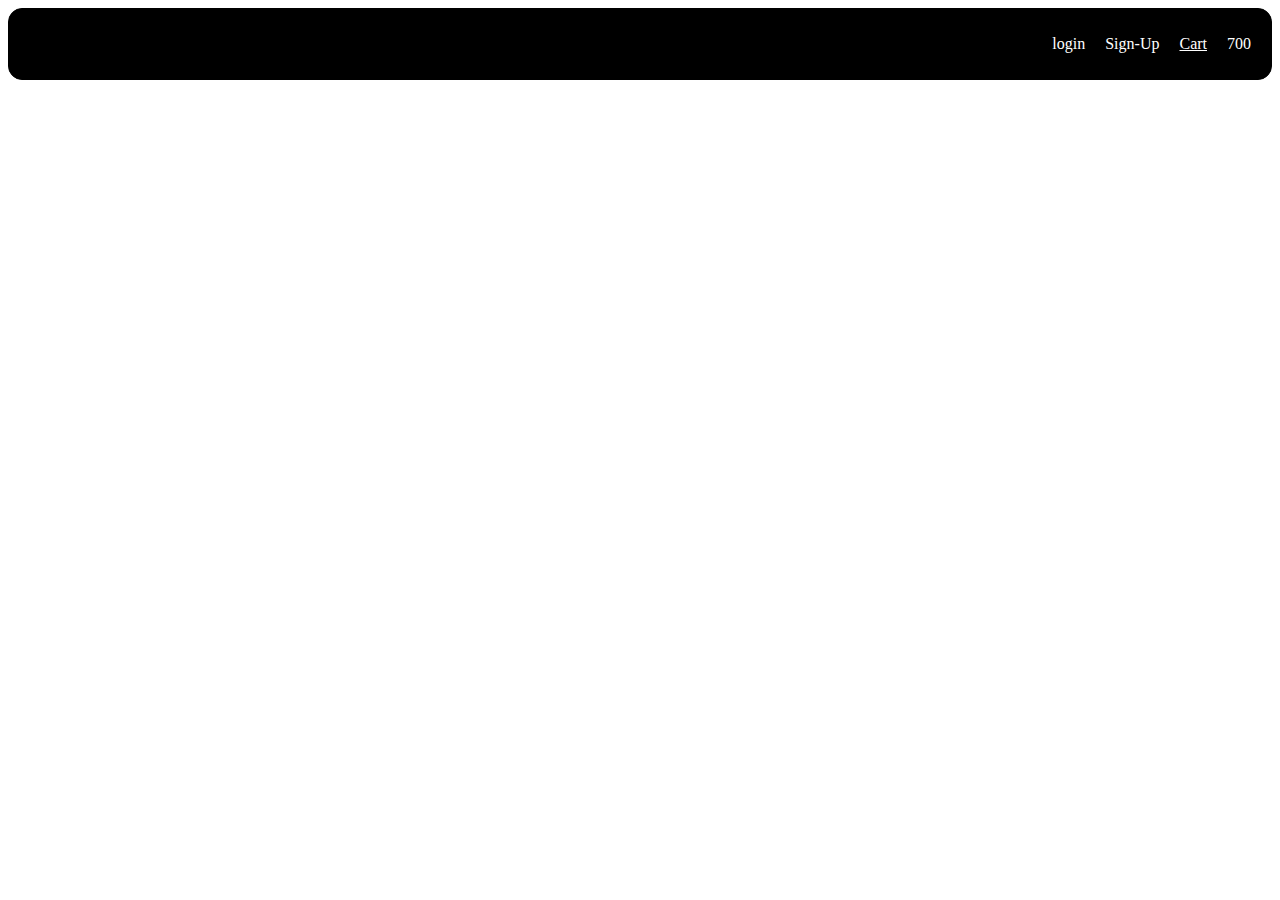
<file: index.html>
<!DOCTYPE html>
<html lang="en">
  <head>
    <meta charset="UTF-8" />
    <meta http-equiv="X-UA-Compatible" content="IE=edge" />
    <meta name="viewport" content="width=device-width, initial-scale=1.0" />
    <link rel="stylesheet" href="style/index.css">
    <title>Home</title>
  </head>

  <body>
    <div id="navbar">
      <div class="jump">login</div>
      <div class="jump">Sign-Up</div>
      <div class="jump" id="cart"><a href="cart.html">Cart</a></div>
      <div class="jump" id="wallet"></div>
      <!-- Give cart link for navigation with id:- cart   -->
      <!-- For wallet amount Show only number i.e only "500", no extra text like "amount = 500" with id :- "wallet" -->
    </div>
    <div id="groceries"></div>
    <!--Show all groceries here in grid format-->
    <!-- add an add to cart button to each item, give it HTML class as 'add_to_cart' -->
  </body>
</html>
<script src="scripts/index.js"></script>
</file>
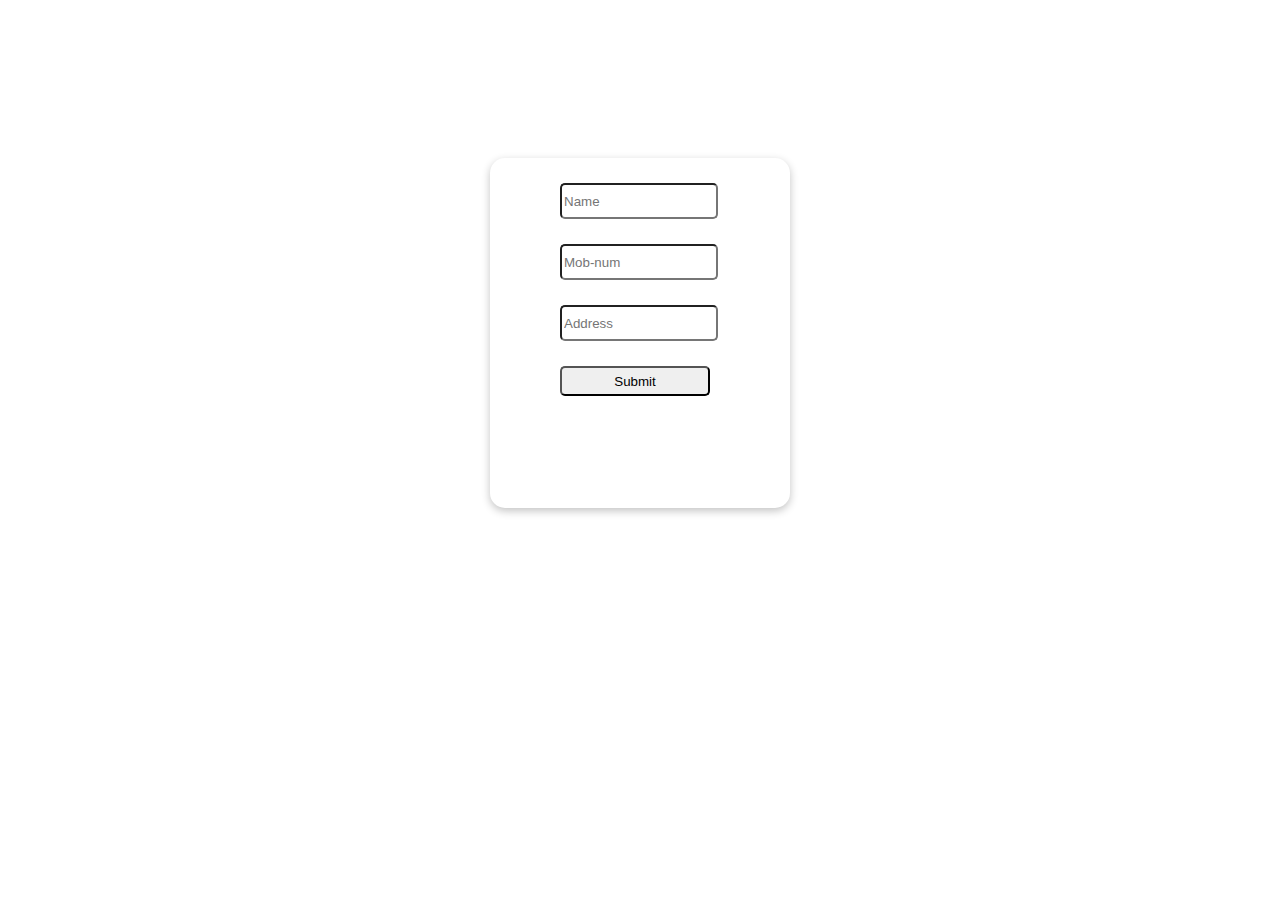
<file: checkout.html>
<!DOCTYPE html>
<html lang="en">
  <head>
    <meta charset="UTF-8" />
    <meta http-equiv="X-UA-Compatible" content="IE=edge" />
    <meta name="viewport" content="width=device-width, initial-scale=1.0" />
    <link rel="stylesheet" href="style/orderform.css">
    <title>Checkout</title>
  </head>

  <body>
    <div id="order-form">
      <form action="" onsubmit="orderPlaced(event)" >
        <input id="user_name" type="text" placeholder="Name" class="jump" required>
        <input id="user_number" type="text" placeholder="Mob-num" class="jump" required>
        <input id="user_address" type="text" placeholder="Address" class="jump" required><br>
        <input type="submit" id="submit" class="jump"  required>
      </form>
      <!--Add your form html element here-->
      <!--In form, give #user_name,#user_number and #user_address as HTML id's to relevant input elements -->
    </div>
  </body>
</html>
<script src="scripts/checkout.js"></script>
</file>
<file: style/index.css>
#navbar{
    height: 70px;
    display: flex;
    justify-content: end;
    border: 1px solid black;
    color: white;
    background-color: black;
    border-radius: 14px;
    align-items: center;
}

.jump{
    margin-right:20px;
}

#groceries{
    height: auto;
    width: 90%;
    /* border: 1px solid black; */
    display: grid;
    grid-template-columns: repeat(4,1fr);
    margin-left: 85px;
    gap: 25px;
    margin-top: 25px;
}

.item{
    height: 350px;
    width: 300px;
    border: 1px solid black;
    border-radius: 13px;
    text-align: center;

}

.img{
    height: 55%;
    width: 100%;
    border-radius: 13px;
}

/* body{
    display: flex;
    flex-direction: column;
} */

a{
    color:white
}
</file>
<file: style/orderform.css>
#order-form{
    height: 350px;
    display: flex;
    flex-direction: column;
    width: 300px;
    /* justify-content: center; */
    align-items: center;
    /* border: 1px solid black; */
    margin-top: 150px;
    border-radius: 15px;
    /* background-color: grey; */
    box-shadow: rgba(0, 0, 0, 0.24) 0px 3px 8px;
}

body{
    display: flex;
    flex-direction: column;
    justify-content: center;
    align-items: center;
    
}

.jump{
    margin-top: 25px;
    height: 30px;
    width: 150px;
    margin-left: 70px;
    border-radius: 5px;
}
</file>
